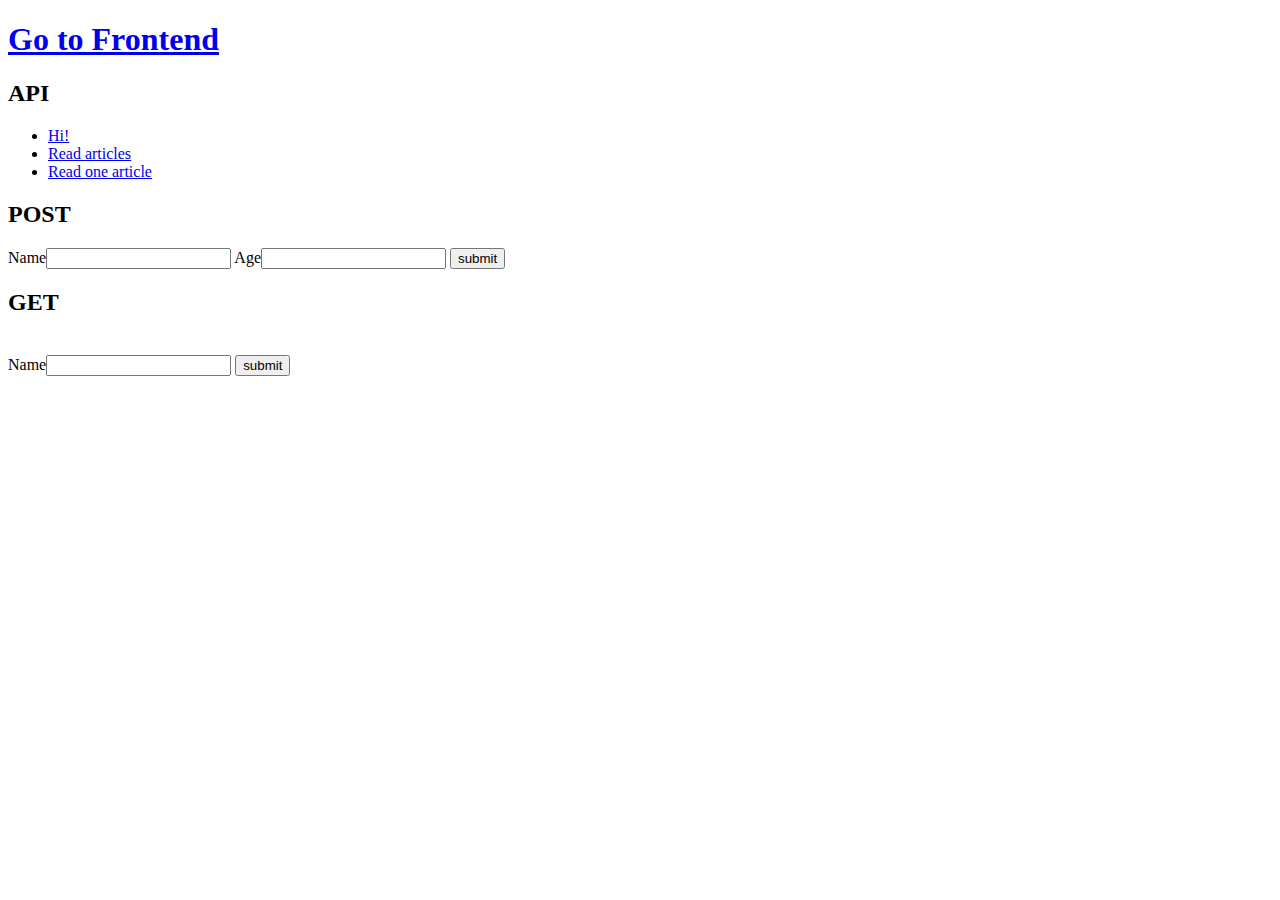
<file: static/index.html>
<!DOCTYPE html>
<html lang="en">
<head>
    <meta charset="UTF-8">
    <meta http-equiv="X-UA-Compatible" content="IE=edge">
    <meta name="viewport" content="width=device-width, initial-scale=1.0">
    <title>Newslist</title>
</head>
<body>
    <h1><a href="/news">Go to Frontend</a></h1>
    <h2>API</h2>
    <ul>
        <li><a href="/hello/User">Hi!</a></li>
        <li><a href="/api/v1/newslist">Read articles</a></li>
        <li><a href="/api/v1/article/cb1efdb8-3f60-4173-a0fc-f0211216b816">Read one article</a></li>
    </ul>
    <div>
        <h2>POST</h2>
    <form method="POST" action="/form">     
        <label>Name</label><input name="name" type="text" value="" />
        <label>Age</label><input name="age" type="text" value="" />
        <input type="submit" value="submit" />
    </form>
    </div>
        <h2>GET</h2>
    <div style="padding: 20px 20px 0 0;">
        <form method="GET" action="/hi">     
            <label>Name</label><input name="name" type="text" value="" />
            <input type="submit" value="submit" />
        </form>
    </div>
</body>
</html>
</file>
